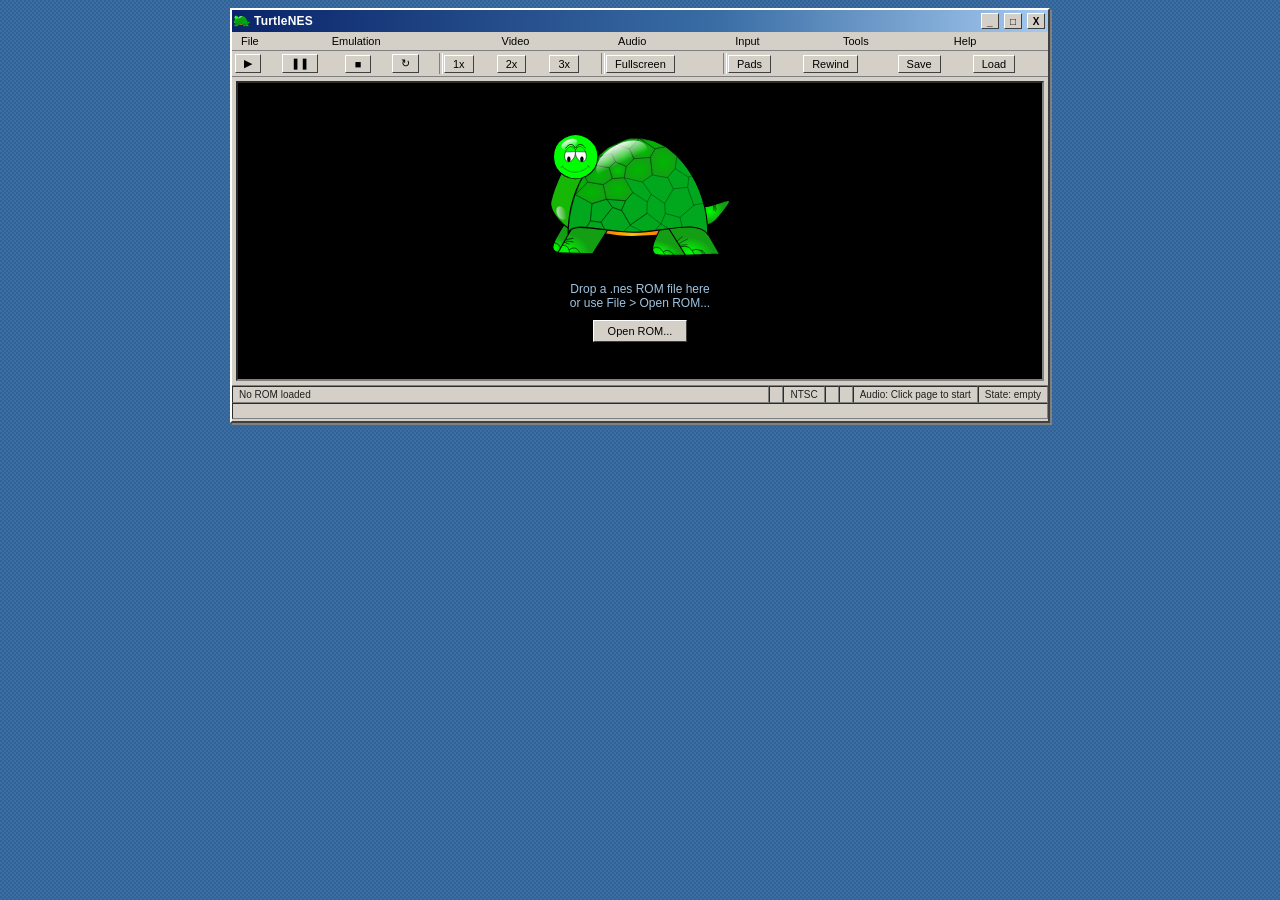
<file: index.html>
<!DOCTYPE html>
<html lang="en">
<head>
<meta charset="UTF-8">
<meta name="viewport" content="width=device-width, initial-scale=1.0">
<title>TurtleNES</title>
<link rel="icon" type="image/svg+xml" href="assets/favicon.svg">
<link rel="stylesheet" href="style.css">
</head>
<body>

<div id="app-window">

  <!-- Title bar -->
  <table class="titlebar" cellspacing="0" cellpadding="0"><tr>
    <td class="titlebar-icon"><img src="assets/favicon.svg" width="16" height="16" alt=""></td>
    <td class="titlebar-text">TurtleNES</td>
    <td class="titlebar-btns">
      <span class="tbtn" id="btn-minimize">_</span>
      <span class="tbtn" id="btn-maximize">&#9633;</span>
      <span class="tbtn tbtn-close" id="btn-about-close" title="About">X</span>
    </td>
  </tr></table>

  <!-- Menu bar -->
  <table class="menubar" cellspacing="0" cellpadding="0"><tr>
    <td class="menu-item" data-menu="file">File</td>
    <td class="menu-item" data-menu="emulation">Emulation</td>
    <td class="menu-item" data-menu="video">Video</td>
    <td class="menu-item" data-menu="audio">Audio</td>
    <td class="menu-item" data-menu="input">Input</td>
    <td class="menu-item" data-menu="tools">Tools</td>
    <td class="menu-item" data-menu="help">Help</td>
  </tr></table>

  <div class="dropdown" id="menu-file">
    <div class="dropdown-item" data-action="open-rom">Open ROM...<span class="shortcut">Ctrl+O</span></div>
    <div class="dropdown-item has-sub" data-sub="sub-recent">Open Recent<span class="arrow">&#9656;</span></div>
    <div class="dropdown-item" data-action="close-rom">Close ROM</div>
    <div class="dropdown-sep"></div>
    <div class="dropdown-item" data-action="save-state">Save State<span class="shortcut">F5</span></div>
    <div class="dropdown-item" data-action="load-state">Load State<span class="shortcut">F7</span></div>
    <div class="dropdown-item" data-action="delete-state">Delete Save State</div>
    <div class="dropdown-sep"></div>
    <div class="dropdown-item" data-action="export-state">Export Save State...</div>
    <div class="dropdown-item" data-action="import-state">Import Save State...</div>
    <div class="dropdown-sep"></div>
    <div class="dropdown-item" data-action="clear-sram">Clear Cartridge Save Data</div>
    <div class="dropdown-sep"></div>
    <div class="dropdown-item" data-action="exit">Exit</div>
  </div>
  <div class="dropdown" id="sub-recent"></div>

  <div class="dropdown" id="menu-emulation">
    <div class="dropdown-item" data-action="run">Run<span class="shortcut">F1</span></div>
    <div class="dropdown-item" data-action="pause">Pause<span class="shortcut">F2</span></div>
    <div class="dropdown-item" data-action="reset">Reset<span class="shortcut">F3</span></div>
    <div class="dropdown-item" data-action="stop">Stop</div>
    <div class="dropdown-item" data-action="frame-advance">Frame Advance<span class="shortcut">F4</span></div>
    <div class="dropdown-sep"></div>
    <div class="dropdown-item has-sub" data-sub="sub-speed">Speed<span class="arrow">&#9656;</span></div>
    <div class="dropdown-item" data-action="open-rewind">Rewind...<span class="shortcut">Backspace</span></div>
    <div class="dropdown-item" data-action="open-cheats">Cheats...</div>
    <div class="dropdown-sep"></div>
    <div class="dropdown-item" data-action="open-cpucompat">CPU Compatibility...</div>
  </div>
  <div class="dropdown" id="sub-speed">
    <div class="dropdown-item radio" data-action="speed" data-value="0.5" data-state="speed:0.5"><span class="chk"></span>0.5x</div>
    <div class="dropdown-item radio" data-action="speed" data-value="1" data-state="speed:1"><span class="chk"></span>1x (normal)</div>
    <div class="dropdown-item radio" data-action="speed" data-value="2" data-state="speed:2"><span class="chk"></span>2x</div>
    <div class="dropdown-item radio" data-action="speed" data-value="4" data-state="speed:4"><span class="chk"></span>4x</div>
    <div class="dropdown-sep"></div>
    <div class="dropdown-item" data-action="speed-more">More...</div>
  </div>

  <div class="dropdown" id="menu-video">
    <div class="dropdown-item radio" data-action="scale" data-value="1" data-state="scale:1"><span class="chk"></span>Scale 1x</div>
    <div class="dropdown-item radio" data-action="scale" data-value="2" data-state="scale:2"><span class="chk"></span>Scale 2x</div>
    <div class="dropdown-item radio" data-action="scale" data-value="3" data-state="scale:3"><span class="chk"></span>Scale 3x</div>
    <div class="dropdown-item radio" data-action="scale" data-value="4" data-state="scale:4"><span class="chk"></span>Scale 4x</div>
    <div class="dropdown-sep"></div>
    <div class="dropdown-item" data-action="fullscreen">Fullscreen<span class="shortcut">F11</span></div>
    <div class="dropdown-item has-sub" data-sub="sub-fsmode">Fullscreen Mode<span class="arrow">&#9656;</span></div>
    <div class="dropdown-sep"></div>
    <div class="dropdown-item has-sub" data-sub="sub-filter">Filter<span class="arrow">&#9656;</span></div>
  </div>
  <div class="dropdown" id="sub-fsmode">
    <div class="dropdown-item radio" data-action="fsmode" data-value="normal" data-state="fsmode:normal"><span class="chk"></span>Normal (current scale)</div>
    <div class="dropdown-item radio" data-action="fsmode" data-value="square" data-state="fsmode:square"><span class="chk"></span>Square (whole pixels)</div>
    <div class="dropdown-item radio" data-action="fsmode" data-value="aspect" data-state="fsmode:aspect"><span class="chk"></span>Keep Aspect Ratio</div>
    <div class="dropdown-item radio" data-action="fsmode" data-value="fill" data-state="fsmode:fill"><span class="chk"></span>Fill Screen</div>
  </div>
  <div class="dropdown" id="sub-filter">
    <div class="dropdown-item radio" data-action="filter" data-value="nearest" data-state="filter:nearest"><span class="chk"></span>Nearest</div>
    <div class="dropdown-item radio" data-action="filter" data-value="linear" data-state="filter:linear"><span class="chk"></span>Linear</div>
    <div class="dropdown-item radio" data-action="filter" data-value="scanlines" data-state="filter:scanlines"><span class="chk"></span>Scanlines</div>
    <div class="dropdown-item radio" data-action="filter" data-value="crt" data-state="filter:crt"><span class="chk"></span>CRT</div>
  </div>

  <div class="dropdown" id="menu-audio">
    <div class="dropdown-item check" data-action="toggle-mute" data-state="mute"><span class="chk"></span>Mute Audio</div>
    <div class="dropdown-sep"></div>
    <div class="dropdown-item novolume">Volume:
      <input type="range" id="volume-slider" min="0" max="100" value="70">
    </div>
  </div>

  <div class="dropdown" id="menu-input">
    <div class="dropdown-item" data-action="configure-p1">Configure Controller 1...</div>
    <div class="dropdown-item" data-action="configure-p2">Configure Controller 2...</div>
    <div class="dropdown-sep"></div>
    <div class="dropdown-item check" data-action="toggle-inputdisplay" data-state="inputdisplay"><span class="chk"></span>Input Display</div>
  </div>

  <div class="dropdown" id="menu-tools">
    <div class="dropdown-item" data-action="open-debugger">Debugger<span class="shortcut">F9</span></div>
    <div class="dropdown-item" data-action="open-memviewer">Memory Viewer</div>
    <div class="dropdown-item" data-action="open-ppuviewer">PPU Viewer</div>
    <div class="dropdown-item" data-action="open-patterntables">Pattern Tables</div>
    <div class="dropdown-item" data-action="open-nametables">Nametable Viewer</div>
    <div class="dropdown-item" data-action="open-disasm">CPU Disassembly</div>
    <div class="dropdown-sep"></div>
    <div class="dropdown-item" data-action="open-rominfo">ROM Information...</div>
  </div>

  <div class="dropdown" id="menu-help">
    <div class="dropdown-item" data-action="open-about">About TurtleNES</div>
    <div class="dropdown-item" data-action="open-docs">Documentation</div>
    <div class="dropdown-item" data-action="open-tutorial">Tutorial</div>
  </div>

  <!-- Toolbar -->
  <table class="toolbar" cellspacing="0" cellpadding="0"><tr>
    <td><button class="tool-btn" id="tb-run" title="Run">&#9654;</button></td>
    <td><button class="tool-btn" id="tb-pause" title="Pause">&#10074;&#10074;</button></td>
    <td><button class="tool-btn" id="tb-stop" title="Stop">&#9632;</button></td>
    <td><button class="tool-btn" id="tb-reset" title="Reset">&#8635;</button></td>
    <td class="toolbar-sep"></td>
    <td><button class="tool-btn scale-btn" data-scale="1">1x</button></td>
    <td><button class="tool-btn scale-btn" data-scale="2">2x</button></td>
    <td><button class="tool-btn scale-btn" data-scale="3">3x</button></td>
    <td class="toolbar-sep"></td>
    <td><button class="tool-btn" id="tb-fullscreen">Fullscreen</button></td>
    <td class="toolbar-sep"></td>
    <td><button class="tool-btn" id="tb-inputdisplay" title="Show or hide the controller input display">Pads</button></td>
    <td><button class="tool-btn" id="tb-rewind" title="Hold to rewind (or hold Backspace)">Rewind</button></td>
    <td><button class="tool-btn" id="tb-savestate" title="Save state (F5)">Save</button></td>
    <td><button class="tool-btn" id="tb-loadstate" title="Load state (F7)">Load</button></td>
  </tr></table>

  <!-- Viewport -->
  <div id="viewport-area">
    <div id="no-rom-screen">
      <img src="assets/turtle-hero.svg" width="180" height="150" alt="TurtleNES" id="hero-turtle" onerror="this.style.display='none'">
      <div id="drop-hint">
        Drop a .nes ROM file here<br>or use File &gt; Open ROM...
      </div>
      <button id="btn-open-rom-big">Open ROM...</button>
    </div>
    <div id="screen-wrap" style="display:none;">
      <div id="screen-stage" data-filter="nearest">
        <canvas id="screen" width="256" height="240"></canvas>
        <div id="screen-fx"></div>
      </div>
      <div id="screen-toast"></div>
    </div>
  </div>

  <!-- Status bar -->
  <table class="statusbar" cellspacing="0" cellpadding="0"><tr>
    <td id="status-rom">No ROM loaded</td>
    <td id="status-mapper"></td>
    <td id="status-region">NTSC</td>
    <td id="status-fps"></td>
    <td id="status-speed"></td>
    <td id="status-audio">Audio: On</td>
    <td id="status-state">State: empty</td>
  </tr></table>
  <div id="status-msg"></div>

</div>

<input type="file" id="file-input" accept=".nes" style="display:none;">
<input type="file" id="state-input" accept=".tnesstate,.json" style="display:none;">

<!-- ROM Information dialog -->
<div class="win-dialog" id="dlg-rominfo" style="display:none;">
  <table class="dialog-titlebar" cellspacing="0" cellpadding="0"><tr>
    <td class="dialog-title">ROM Information</td>
    <td class="dialog-close" data-close="dlg-rominfo">X</td>
  </tr></table>
  <div class="dialog-body">
    <table class="info-table">
      <tr><td class="info-label">Filename:</td><td id="info-filename">-</td></tr>
      <tr><td class="info-label">Format:</td><td id="info-format">-</td></tr>
      <tr><td class="info-label">Mapper:</td><td id="info-mapper">-</td></tr>
      <tr><td class="info-label">PRG ROM:</td><td id="info-prg">-</td></tr>
      <tr><td class="info-label">CHR ROM:</td><td id="info-chr">-</td></tr>
      <tr><td class="info-label">Mirroring:</td><td id="info-mirroring">-</td></tr>
      <tr><td class="info-label">Battery:</td><td id="info-battery">-</td></tr>
      <tr><td class="info-label">Trainer:</td><td id="info-trainer">-</td></tr>
    </table>
    <div class="dialog-buttons"><button data-close="dlg-rominfo">Close</button></div>
  </div>
</div>

<!-- Error dialog -->
<div class="win-dialog" id="dlg-error" style="display:none;">
  <table class="dialog-titlebar" cellspacing="0" cellpadding="0"><tr>
    <td class="dialog-title">TurtleNES</td>
    <td class="dialog-close" data-close="dlg-error">X</td>
  </tr></table>
  <div class="dialog-body">
    <div class="error-body">
      <div class="error-icon">!</div>
      <pre id="error-message"></pre>
    </div>
    <div class="dialog-buttons"><button data-close="dlg-error">OK</button></div>
  </div>
</div>

<!-- Debugger window -->
<div class="win-dialog debugger-dialog" id="dlg-debugger" style="display:none;">
  <table class="dialog-titlebar" cellspacing="0" cellpadding="0"><tr>
    <td class="dialog-title">CPU Debugger</td>
    <td class="dialog-close" data-close="dlg-debugger">X</td>
  </tr></table>
  <div class="dialog-body debugger-body">
    <table class="debugger-layout"><tr>
      <td class="debugger-disasm">
        <div class="panel-label">Disassembly</div>
        <div class="disasm-list" id="disasm-list"></div>
      </td>
      <td class="debugger-regs">
        <div class="panel-label">Registers</div>
        <table class="reg-table" id="reg-table">
          <tr><td>A</td><td id="reg-a">00</td></tr>
          <tr><td>X</td><td id="reg-x">00</td></tr>
          <tr><td>Y</td><td id="reg-y">00</td></tr>
          <tr><td>SP</td><td id="reg-sp">00</td></tr>
          <tr><td>PC</td><td id="reg-pc">0000</td></tr>
          <tr><td>P</td><td id="reg-p">00</td></tr>
        </table>
        <div class="panel-label">Flags</div>
        <div class="flags-row" id="flags-row"></div>
        <div class="panel-label">PPU</div>
        <table class="reg-table" id="ppu-reg-table">
          <tr><td>Scanline</td><td id="ppu-scanline">0</td></tr>
          <tr><td>Dot</td><td id="ppu-dot">0</td></tr>
          <tr><td>Frame</td><td id="ppu-frame">0</td></tr>
        </table>
      </td>
    </tr></table>
    <table class="debugger-toolbar"><tr>
      <td><button id="dbg-step">Step</button></td>
      <td><button id="dbg-run">Run</button></td>
      <td><button id="dbg-break">Break</button></td>
      <td><button id="dbg-reset">Reset</button></td>
      <td class="dbg-cycles">CPU Cycles: <span id="dbg-cycles">0</span></td>
    </tr></table>
  </div>
</div>

<!-- Memory viewer -->
<div class="win-dialog" id="dlg-memviewer" style="display:none;">
  <table class="dialog-titlebar" cellspacing="0" cellpadding="0"><tr>
    <td class="dialog-title">Memory Viewer</td>
    <td class="dialog-close" data-close="dlg-memviewer">X</td>
  </tr></table>
  <div class="dialog-body">
    <div class="mem-controls">
      Page: <input type="text" id="mem-page-input" value="0000" maxlength="4" size="5">
      <button id="mem-goto">Go</button>
    </div>
    <pre class="mem-view" id="mem-view"></pre>
  </div>
</div>

<!-- Pattern table viewer -->
<div class="win-dialog" id="dlg-patterntables" style="display:none;">
  <table class="dialog-titlebar" cellspacing="0" cellpadding="0"><tr>
    <td class="dialog-title">Pattern Tables</td>
    <td class="dialog-close" data-close="dlg-patterntables">X</td>
  </tr></table>
  <div class="dialog-body">
    <table><tr>
      <td><div class="panel-label">Table $0000</div><canvas id="pt-canvas-0" width="128" height="128"></canvas></td>
      <td><div class="panel-label">Table $1000</div><canvas id="pt-canvas-1" width="128" height="128"></canvas></td>
    </tr></table>
    <div class="panel-label">Palette</div>
    <div id="pt-palette-select"></div>
  </div>
</div>

<!-- Nametable viewer -->
<div class="win-dialog" id="dlg-nametables" style="display:none;">
  <table class="dialog-titlebar" cellspacing="0" cellpadding="0"><tr>
    <td class="dialog-title">Nametable Viewer</td>
    <td class="dialog-close" data-close="dlg-nametables">X</td>
  </tr></table>
  <div class="dialog-body">
    <canvas id="nt-canvas" width="512" height="480"></canvas>
  </div>
</div>

<!-- About dialog -->
<div class="win-dialog" id="dlg-about" style="display:none;">
  <table class="dialog-titlebar" cellspacing="0" cellpadding="0"><tr>
    <td class="dialog-title">About TurtleNES</td>
    <td class="dialog-close" data-close="dlg-about">X</td>
  </tr></table>
  <div class="dialog-body about-body">
    <img src="assets/turtle-logo.svg" width="80" height="66" alt="">
    <div>
      <p><b>TurtleNES v<span id="about-version">1.1</span></b></p>
      <p>A Nintendo Entertainment System emulator, written from scratch in JavaScript.</p>
      <p>No external emulator cores were used. The 6502 CPU, PPU, APU, and mappers are all implemented directly in this project.</p>
      <p>This program does not include or distribute any commercial ROM files. Please use your own legally obtained ROM dumps.</p>
    </div>
    <div class="dialog-buttons"><button data-close="dlg-about">OK</button></div>
  </div>
</div>

<!-- Generic message dialog -->
<div class="win-dialog" id="dlg-message" style="display:none;">
  <table class="dialog-titlebar" cellspacing="0" cellpadding="0"><tr>
    <td class="dialog-title" id="msg-title">TurtleNES</td>
    <td class="dialog-close" data-close="dlg-message">X</td>
  </tr></table>
  <div class="dialog-body">
    <div class="error-body">
      <div class="info-icon">i</div>
      <pre id="msg-text"></pre>
    </div>
    <div class="dialog-buttons"><button id="msg-ok">OK</button><button id="msg-cancel" data-close="dlg-message">Cancel</button></div>
  </div>
</div>

<!-- Input configuration dialog -->
<div class="win-dialog" id="dlg-input" style="display:none;">
  <table class="dialog-titlebar" cellspacing="0" cellpadding="0"><tr>
    <td class="dialog-title" id="input-title">Configure Controller 1</td>
    <td class="dialog-close" data-close="dlg-input">X</td>
  </tr></table>
  <div class="dialog-body">
    <div class="tab-row">
      <button class="tab-btn" id="tab-p1">Controller 1</button>
      <button class="tab-btn" id="tab-p2">Controller 2</button>
    </div>
    <table class="info-table" id="input-config-table"></table>
    <p class="input-hint" id="input-hint">Click a button name, then press the key to bind. Esc cancels.</p>
    <div class="dialog-buttons">
      <button id="input-defaults">Defaults</button>
      <button data-close="dlg-input">Close</button>
    </div>
  </div>
</div>

<!-- Input display (non-modal) -->
<div class="win-dialog" id="dlg-inputdisplay" style="display:none;">
  <table class="dialog-titlebar" cellspacing="0" cellpadding="0"><tr>
    <td class="dialog-title">Input Display</td>
    <td class="dialog-close" data-close="dlg-inputdisplay">X</td>
  </tr></table>
  <div class="dialog-body">
    <div id="pads-holder"></div>
  </div>
</div>

<!-- CPU compatibility dialog -->
<div class="win-dialog" id="dlg-cpucompat" style="display:none;">
  <table class="dialog-titlebar" cellspacing="0" cellpadding="0"><tr>
    <td class="dialog-title">CPU Compatibility</td>
    <td class="dialog-close" data-close="dlg-cpucompat">X</td>
  </tr></table>
  <div class="dialog-body">
    <fieldset class="group-box">
      <legend>Instruction set</legend>
      <label class="radio-line"><input type="radio" name="cpu-opcodes" id="cpu-official" value="official"> Official opcodes only</label>
      <label class="radio-line"><input type="radio" name="cpu-opcodes" id="cpu-unofficial" value="unofficial"> Enable undocumented opcodes</label>
    </fieldset>
    <p class="help-text">Undocumented opcodes are side effects of the 6502 design that the manufacturer never documented (LAX, SAX, DCP, ISC, SLO, RLA, SRE, RRA and others). A few games and test programs use them. Leave this on "Official opcodes only" unless a game needs the extras. With official-only mode, running an undocumented opcode halts the CPU.</p>
    <div class="dialog-buttons">
      <button id="cpu-apply">OK</button>
      <button data-close="dlg-cpucompat">Cancel</button>
    </div>
  </div>
</div>

<!-- Speed dialog -->
<div class="win-dialog" id="dlg-speed" style="display:none;">
  <table class="dialog-titlebar" cellspacing="0" cellpadding="0"><tr>
    <td class="dialog-title">Custom Speed</td>
    <td class="dialog-close" data-close="dlg-speed">X</td>
  </tr></table>
  <div class="dialog-body">
    <p>Emulation speed (0.1 to 10):</p>
    <p><input type="text" id="speed-input" size="6" value="1.0"> x</p>
    <p class="help-text">Audio is muted while the speed is not 1x.</p>
    <div class="dialog-buttons">
      <button id="speed-apply">OK</button>
      <button data-close="dlg-speed">Cancel</button>
    </div>
  </div>
</div>

<!-- Rewind dialog -->
<div class="win-dialog" id="dlg-rewind" style="display:none;">
  <table class="dialog-titlebar" cellspacing="0" cellpadding="0"><tr>
    <td class="dialog-title">Rewind</td>
    <td class="dialog-close" data-close="dlg-rewind">X</td>
  </tr></table>
  <div class="dialog-body">
    <label class="radio-line"><input type="checkbox" id="rewind-enabled"> Record rewind history while running</label>
    <p>History length:
      <select id="rewind-seconds">
        <option value="10">10 seconds</option>
        <option value="30">30 seconds</option>
        <option value="60">60 seconds</option>
        <option value="120">120 seconds</option>
      </select>
    </p>
    <div class="panel-label">Timeline</div>
    <input type="range" id="rewind-slider" min="0" max="0" value="0" style="width:300px;">
    <p id="rewind-info" class="help-text">No history yet.</p>
    <p class="help-text">Hold Backspace (or the Rewind toolbar button) to rewind. Drag the timeline to jump to a point, then press Run to continue from there.</p>
    <div class="dialog-buttons">
      <button id="rewind-run">Run</button>
      <button data-close="dlg-rewind">Close</button>
    </div>
  </div>
</div>

<!-- Cheats dialog -->
<div class="win-dialog" id="dlg-cheats" style="display:none;">
  <table class="dialog-titlebar" cellspacing="0" cellpadding="0"><tr>
    <td class="dialog-title">Cheats</td>
    <td class="dialog-close" data-close="dlg-cheats">X</td>
  </tr></table>
  <div class="dialog-body">
    <div class="cheat-list" id="cheat-list"></div>
    <p>Code: <input type="text" id="cheat-code" size="14" placeholder="0300:FF"> Name: <input type="text" id="cheat-label" size="16">
      <button id="cheat-add">Add</button></p>
    <p class="help-text" id="cheat-error"></p>
    <p class="help-text">Format: AAAA:VV writes hex value VV to address AAAA every frame. AAAA:VV?CC only writes while the byte currently equals CC. Addresses must be in work RAM ($0000-$1FFF) or cartridge RAM ($6000-$7FFF). Cheats never change the ROM and are not part of save states.</p>
    <div class="dialog-buttons"><button data-close="dlg-cheats">Close</button></div>
  </div>
</div>

<script type="module" src="js/main.js"></script>
</body>
</html>
</file>
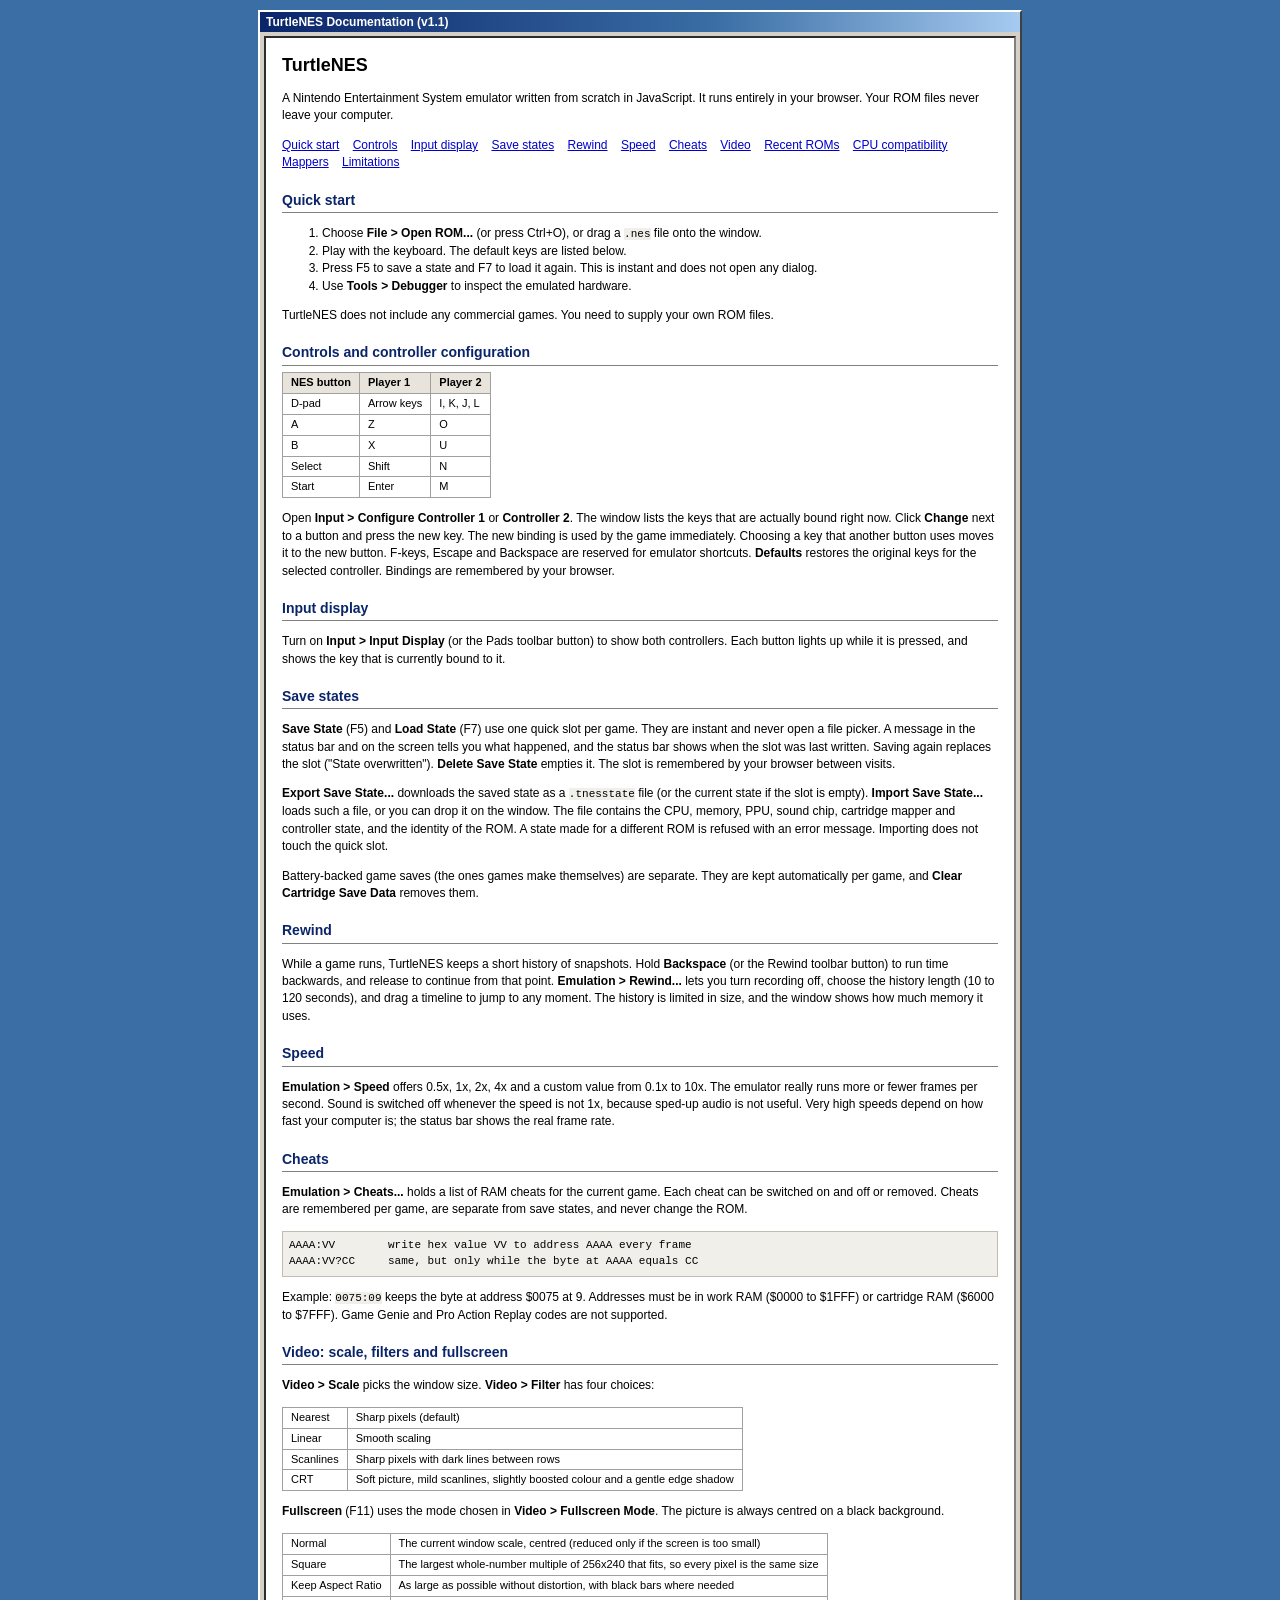
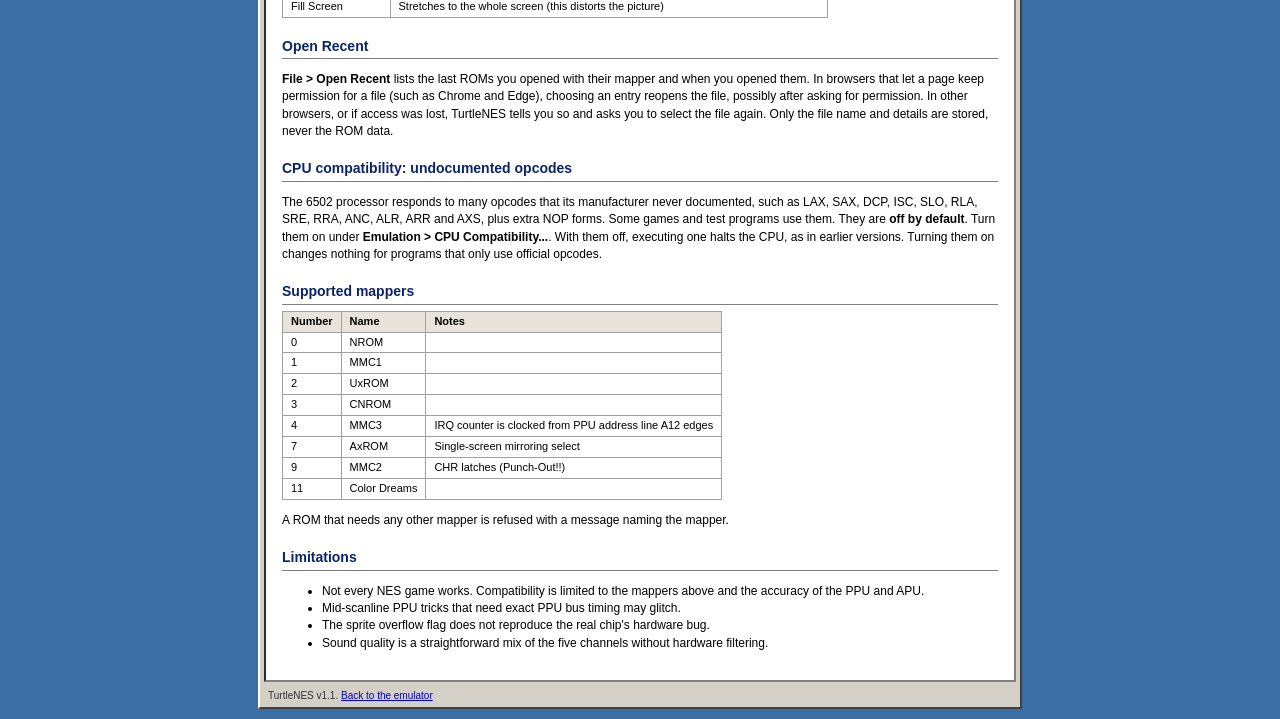
<file: docs.html>
<!DOCTYPE html>
<html lang="en">
<head>
<meta charset="UTF-8">
<title>TurtleNES Documentation</title>
<link rel="icon" type="image/svg+xml" href="assets/favicon.svg">
<style>
  body { margin: 0; padding: 10px; background: #3a6ea5; font-family: Tahoma, "MS Sans Serif", Geneva, Arial, sans-serif; font-size: 12px; color: #000; }
  #doc { max-width: 760px; margin: 0 auto; background: #d4d0c8; border: 2px solid #fff; border-right-color: #404040; border-bottom-color: #404040; }
  .bar { background: linear-gradient(to right, #0a246a, #3a6ea5 60%, #a6caf0); color: #fff; font-weight: bold; padding: 3px 6px; }
  .body { padding: 10px 16px 16px 16px; background: #fff; margin: 4px; border: 2px inset #808080; line-height: 1.45; }
  h1 { font-size: 18px; margin: 4px 0 8px 0; }
  h2 { font-size: 14px; margin: 18px 0 4px 0; padding-bottom: 2px; border-bottom: 1px solid #808080; color: #0a246a; }
  code, pre { font-family: "Courier New", monospace; font-size: 11px; background: #f0efe9; }
  pre { padding: 6px; border: 1px solid #c0bcb4; overflow-x: auto; }
  table { border-collapse: collapse; margin: 6px 0; }
  td, th { border: 1px solid #a0a0a0; padding: 2px 8px; font-size: 11px; text-align: left; }
  th { background: #e8e4dc; }
  a { color: #0000cc; }
  .toc a { margin-right: 10px; }
  .foot { padding: 4px 8px 6px 8px; font-size: 10px; color: #333; }
</style>
</head>
<body>
<div id="doc">
<div class="bar">TurtleNES Documentation (v1.1)</div>
<div class="body">

<h1>TurtleNES</h1>
<p>A Nintendo Entertainment System emulator written from scratch in JavaScript. It runs entirely in your browser. Your ROM files never leave your computer.</p>
<p class="toc">
<a href="#quick-start">Quick start</a>
<a href="#controls">Controls</a>
<a href="#input-display">Input display</a>
<a href="#save-states">Save states</a>
<a href="#rewind">Rewind</a>
<a href="#speed">Speed</a>
<a href="#cheats">Cheats</a>
<a href="#video">Video</a>
<a href="#recent">Recent ROMs</a>
<a href="#cpu">CPU compatibility</a>
<a href="#mappers">Mappers</a>
<a href="#limits">Limitations</a>
</p>

<h2 id="quick-start">Quick start</h2>
<ol>
<li>Choose <b>File &gt; Open ROM...</b> (or press Ctrl+O), or drag a <code>.nes</code> file onto the window.</li>
<li>Play with the keyboard. The default keys are listed below.</li>
<li>Press F5 to save a state and F7 to load it again. This is instant and does not open any dialog.</li>
<li>Use <b>Tools &gt; Debugger</b> to inspect the emulated hardware.</li>
</ol>
<p>TurtleNES does not include any commercial games. You need to supply your own ROM files.</p>

<h2 id="controls">Controls and controller configuration</h2>
<table>
<tr><th>NES button</th><th>Player 1</th><th>Player 2</th></tr>
<tr><td>D-pad</td><td>Arrow keys</td><td>I, K, J, L</td></tr>
<tr><td>A</td><td>Z</td><td>O</td></tr>
<tr><td>B</td><td>X</td><td>U</td></tr>
<tr><td>Select</td><td>Shift</td><td>N</td></tr>
<tr><td>Start</td><td>Enter</td><td>M</td></tr>
</table>
<p>Open <b>Input &gt; Configure Controller 1</b> or <b>Controller 2</b>. The window lists the keys that are actually bound right now. Click <b>Change</b> next to a button and press the new key. The new binding is used by the game immediately. Choosing a key that another button uses moves it to the new button. F-keys, Escape and Backspace are reserved for emulator shortcuts. <b>Defaults</b> restores the original keys for the selected controller. Bindings are remembered by your browser.</p>

<h2 id="input-display">Input display</h2>
<p>Turn on <b>Input &gt; Input Display</b> (or the Pads toolbar button) to show both controllers. Each button lights up while it is pressed, and shows the key that is currently bound to it.</p>

<h2 id="save-states">Save states</h2>
<p><b>Save State</b> (F5) and <b>Load State</b> (F7) use one quick slot per game. They are instant and never open a file picker. A message in the status bar and on the screen tells you what happened, and the status bar shows when the slot was last written. Saving again replaces the slot ("State overwritten"). <b>Delete Save State</b> empties it. The slot is remembered by your browser between visits.</p>
<p><b>Export Save State...</b> downloads the saved state as a <code>.tnesstate</code> file (or the current state if the slot is empty). <b>Import Save State...</b> loads such a file, or you can drop it on the window. The file contains the CPU, memory, PPU, sound chip, cartridge mapper and controller state, and the identity of the ROM. A state made for a different ROM is refused with an error message. Importing does not touch the quick slot.</p>
<p>Battery-backed game saves (the ones games make themselves) are separate. They are kept automatically per game, and <b>Clear Cartridge Save Data</b> removes them.</p>

<h2 id="rewind">Rewind</h2>
<p>While a game runs, TurtleNES keeps a short history of snapshots. Hold <b>Backspace</b> (or the Rewind toolbar button) to run time backwards, and release to continue from that point. <b>Emulation &gt; Rewind...</b> lets you turn recording off, choose the history length (10 to 120 seconds), and drag a timeline to jump to any moment. The history is limited in size, and the window shows how much memory it uses.</p>

<h2 id="speed">Speed</h2>
<p><b>Emulation &gt; Speed</b> offers 0.5x, 1x, 2x, 4x and a custom value from 0.1x to 10x. The emulator really runs more or fewer frames per second. Sound is switched off whenever the speed is not 1x, because sped-up audio is not useful. Very high speeds depend on how fast your computer is; the status bar shows the real frame rate.</p>

<h2 id="cheats">Cheats</h2>
<p><b>Emulation &gt; Cheats...</b> holds a list of RAM cheats for the current game. Each cheat can be switched on and off or removed. Cheats are remembered per game, are separate from save states, and never change the ROM.</p>
<pre>AAAA:VV        write hex value VV to address AAAA every frame
AAAA:VV?CC     same, but only while the byte at AAAA equals CC</pre>
<p>Example: <code>0075:09</code> keeps the byte at address $0075 at 9. Addresses must be in work RAM ($0000 to $1FFF) or cartridge RAM ($6000 to $7FFF). Game Genie and Pro Action Replay codes are not supported.</p>

<h2 id="video">Video: scale, filters and fullscreen</h2>
<p><b>Video &gt; Scale</b> picks the window size. <b>Video &gt; Filter</b> has four choices:</p>
<table>
<tr><td>Nearest</td><td>Sharp pixels (default)</td></tr>
<tr><td>Linear</td><td>Smooth scaling</td></tr>
<tr><td>Scanlines</td><td>Sharp pixels with dark lines between rows</td></tr>
<tr><td>CRT</td><td>Soft picture, mild scanlines, slightly boosted colour and a gentle edge shadow</td></tr>
</table>
<p><b>Fullscreen</b> (F11) uses the mode chosen in <b>Video &gt; Fullscreen Mode</b>. The picture is always centred on a black background.</p>
<table>
<tr><td>Normal</td><td>The current window scale, centred (reduced only if the screen is too small)</td></tr>
<tr><td>Square</td><td>The largest whole-number multiple of 256x240 that fits, so every pixel is the same size</td></tr>
<tr><td>Keep Aspect Ratio</td><td>As large as possible without distortion, with black bars where needed</td></tr>
<tr><td>Fill Screen</td><td>Stretches to the whole screen (this distorts the picture)</td></tr>
</table>

<h2 id="recent">Open Recent</h2>
<p><b>File &gt; Open Recent</b> lists the last ROMs you opened with their mapper and when you opened them. In browsers that let a page keep permission for a file (such as Chrome and Edge), choosing an entry reopens the file, possibly after asking for permission. In other browsers, or if access was lost, TurtleNES tells you so and asks you to select the file again. Only the file name and details are stored, never the ROM data.</p>

<h2 id="cpu">CPU compatibility: undocumented opcodes</h2>
<p>The 6502 processor responds to many opcodes that its manufacturer never documented, such as LAX, SAX, DCP, ISC, SLO, RLA, SRE, RRA, ANC, ALR, ARR and AXS, plus extra NOP forms. Some games and test programs use them. They are <b>off by default</b>. Turn them on under <b>Emulation &gt; CPU Compatibility...</b>. With them off, executing one halts the CPU, as in earlier versions. Turning them on changes nothing for programs that only use official opcodes.</p>

<h2 id="mappers">Supported mappers</h2>
<table>
<tr><th>Number</th><th>Name</th><th>Notes</th></tr>
<tr><td>0</td><td>NROM</td><td></td></tr>
<tr><td>1</td><td>MMC1</td><td></td></tr>
<tr><td>2</td><td>UxROM</td><td></td></tr>
<tr><td>3</td><td>CNROM</td><td></td></tr>
<tr><td>4</td><td>MMC3</td><td>IRQ counter is clocked from PPU address line A12 edges</td></tr>
<tr><td>7</td><td>AxROM</td><td>Single-screen mirroring select</td></tr>
<tr><td>9</td><td>MMC2</td><td>CHR latches (Punch-Out!!)</td></tr>
<tr><td>11</td><td>Color Dreams</td><td></td></tr>
</table>
<p>A ROM that needs any other mapper is refused with a message naming the mapper.</p>

<h2 id="limits">Limitations</h2>
<ul>
<li>Not every NES game works. Compatibility is limited to the mappers above and the accuracy of the PPU and APU.</li>
<li>Mid-scanline PPU tricks that need exact PPU bus timing may glitch.</li>
<li>The sprite overflow flag does not reproduce the real chip's hardware bug.</li>
<li>Sound quality is a straightforward mix of the five channels without hardware filtering.</li>
</ul>

</div>
<div class="foot">TurtleNES v1.1. <a href="index.html">Back to the emulator</a></div>
</div>
</body>
</html>
</file>
<file: style.css>
/* TurtleNES style sheet
   Deliberately old: table layouts, small pixel fonts, beveled borders,
   flat grey panels. No CSS frameworks, no flexbox-as-a-look, no
   glassmorphism, no rounded corners on functional chrome. */

* { box-sizing: border-box; }

body {
  margin: 0;
  padding: 8px;
  background: #3a6ea5 url('data:image/svg+xml;utf8,<svg xmlns="http://www.w3.org/2000/svg" width="4" height="4"><rect width="4" height="4" fill="%233a6ea5"/><rect width="2" height="2" fill="%23336394"/><rect x="2" y="2" width="2" height="2" fill="%23336394"/></svg>');
  font-family: Tahoma, "MS Sans Serif", Geneva, Arial, sans-serif;
  font-size: 11px;
  color: #000000;
}

#app-window {
  max-width: 820px;
  margin: 0 auto;
  background: #d4d0c8;
  border: 2px solid #ffffff;
  border-right-color: #404040;
  border-bottom-color: #404040;
  box-shadow: 2px 2px 0 #808080;
}

/* Title bar */
.titlebar {
  width: 100%;
  background: linear-gradient(to right, #0a246a, #3a6ea5 60%, #a6caf0);
  color: #ffffff;
  font-weight: bold;
  height: 22px;
}
.titlebar-icon { width: 20px; text-align: center; }
.titlebar-icon img { vertical-align: middle; }
.titlebar-text { padding-left: 2px; font-size: 12px; letter-spacing: 0.2px; }
.titlebar-btns { text-align: right; white-space: nowrap; padding-right: 3px; }
.tbtn {
  display: inline-block;
  width: 18px; height: 16px;
  background: #d4d0c8;
  color: #000;
  border: 1px solid #ffffff;
  border-right-color: #404040;
  border-bottom-color: #404040;
  text-align: center;
  font-size: 10px;
  line-height: 16px;
  margin-left: 2px;
  cursor: default;
  font-family: Marlett, Tahoma, sans-serif;
}
.tbtn:active { border-color: #404040 #ffffff #ffffff #404040; }
.tbtn-close:hover { background: #c04040; color: #fff; }

/* Menu bar */
.menubar {
  width: 100%;
  background: #d4d0c8;
  border-bottom: 1px solid #808080;
}
.menu-item {
  padding: 3px 9px;
  cursor: default;
  font-size: 11px;
}
.menu-item:hover, .menu-item.open {
  background: #0a246a;
  color: #ffffff;
}

.dropdown {
  display: none;
  position: absolute;
  background: #d4d0c8;
  border: 1px solid #ffffff;
  border-right-color: #404040;
  border-bottom-color: #404040;
  box-shadow: 2px 2px 3px rgba(0,0,0,0.4);
  z-index: 100000;
  min-width: 190px;
  padding: 2px 0;
}
.dropdown.visible { display: block; }
.dropdown-item {
  padding: 3px 10px 3px 22px;
  cursor: default;
  white-space: nowrap;
  position: relative;
  font-size: 11px;
}
.dropdown-item:hover { background: #0a246a; color: #fff; }
.dropdown-item.disabled { color: #888; }
.dropdown-item.disabled:hover { background: none; color: #888; }
.dropdown-sep { border-top: 1px solid #808080; border-bottom: 1px solid #fff; margin: 3px 2px; }
.shortcut { position: absolute; right: 10px; color: #666; font-size: 10px; }
.dropdown-item:hover .shortcut { color: #ddd; }
.dropdown-item.checkbox .chk { position: absolute; left: 6px; }
.dropdown-item.novolume { padding-left: 10px; cursor: default; }

/* Toolbar */
.toolbar {
  width: 100%;
  background: #d4d0c8;
  border-bottom: 1px solid #808080;
  padding: 2px;
}
.toolbar td { padding: 1px; }
.tool-btn {
  font-family: Tahoma, sans-serif;
  font-size: 11px;
  background: #d4d0c8;
  border: 1px solid #ffffff;
  border-right-color: #404040;
  border-bottom-color: #404040;
  padding: 2px 8px;
  cursor: default;
  min-width: 26px;
}
.tool-btn:active { border-color: #404040 #ffffff #ffffff #404040; }
.toolbar-sep { width: 2px; border-left: 1px solid #808080; border-right: 1px solid #fff; }

/* Viewport */
#viewport-area {
  background: #000000;
  min-height: 300px;
  display: flex;
  align-items: center;
  justify-content: center;
  border: 2px inset #808080;
  margin: 4px;
  padding: 8px;
}
#no-rom-screen {
  text-align: center;
  color: #b8d8f0;
}
#drop-hint {
  font-size: 12px;
  margin: 10px 0;
  color: #a0c4e0;
}
#btn-open-rom-big {
  font-family: Tahoma, sans-serif;
  font-size: 11px;
  background: #d4d0c8;
  color: #000;
  border: 1px solid #ffffff;
  border-right-color: #404040;
  border-bottom-color: #404040;
  padding: 4px 14px;
  cursor: default;
}
#screen-wrap {
  background: #000;
  padding: 0;
  line-height: 0;
}
#screen {
  image-rendering: pixelated;
  image-rendering: -moz-crisp-edges;
  image-rendering: crisp-edges;
  background: #000;
  display: block;
}

/* Status bar */
.statusbar {
  width: 100%;
  border-top: 1px solid #808080;
}
.statusbar td {
  border: 1px inset #808080;
  padding: 2px 6px;
  font-size: 10px;
  color: #202020;
}
#status-rom { width: 45%; }
#status-mapper { width: 15%; }
#status-region { width: 10%; }
#status-fps { width: 15%; }
#status-speed { width: 15%; }

/* Generic dialog windows */
.win-dialog {
  position: fixed;
  top: 80px;
  left: 50%;
  transform: translateX(-50%);
  background: #d4d0c8;
  border: 2px solid #ffffff;
  border-right-color: #404040;
  border-bottom-color: #404040;
  box-shadow: 3px 3px 6px rgba(0,0,0,0.5);
  z-index: 2000;
  min-width: 300px;
}
.dialog-titlebar {
  width: 100%;
  background: linear-gradient(to right, #0a246a, #3a6ea5 60%, #a6caf0);
  color: #fff;
  font-weight: bold;
  height: 20px;
}
.dialog-title { padding-left: 5px; font-size: 11px; }
.dialog-close {
  width: 18px;
  text-align: center;
  background: #d4d0c8;
  color: #000;
  border: 1px solid #ffffff;
  border-right-color: #404040;
  border-bottom-color: #404040;
  cursor: default;
  margin-right: 2px;
  font-size: 10px;
}
.dialog-body { padding: 10px; font-size: 11px; }
.dialog-buttons { text-align: right; margin-top: 10px; }
.dialog-buttons button, .mem-controls button, #dbg-step, #dbg-run, #dbg-break, #dbg-reset {
  font-family: Tahoma, sans-serif;
  font-size: 11px;
  background: #d4d0c8;
  border: 1px solid #ffffff;
  border-right-color: #404040;
  border-bottom-color: #404040;
  padding: 3px 12px;
  margin-left: 6px;
  cursor: default;
}

.info-table { border-collapse: collapse; }
.info-table td { padding: 2px 6px; font-size: 11px; }
.info-label { font-weight: bold; text-align: right; width: 100px; }

.about-body { display: flex; gap: 12px; align-items: flex-start; }
.about-body p { margin: 3px 0; }

.error-body { display: flex; align-items: center; gap: 10px; }
.error-icon {
  width: 28px; height: 28px;
  background: #ffcc00;
  border: 2px solid #806000;
  border-radius: 50%;
  text-align: center;
  line-height: 26px;
  font-weight: bold;
  font-size: 16px;
  flex-shrink: 0;
}
#error-message { font-family: Tahoma, sans-serif; font-size: 11px; white-space: pre-wrap; margin: 0; }

.input-hint { font-size: 10px; color: #444; margin-top: 8px; }

/* Debugger */
.debugger-dialog { min-width: 560px; }
.debugger-layout { width: 100%; }
.debugger-disasm {
  width: 60%;
  vertical-align: top;
  border: 1px inset #808080;
  background: #fff;
  padding: 4px;
}
.debugger-regs { width: 40%; vertical-align: top; padding-left: 8px; }
.panel-label { font-weight: bold; font-size: 10px; margin: 4px 0 2px 0; color: #000; }
.disasm-list {
  font-family: "Courier New", monospace;
  font-size: 11px;
  height: 220px;
  overflow-y: auto;
  white-space: pre;
}
.disasm-line { padding: 1px 3px; }
.disasm-line.current { background: #000080; color: #fff; }
.reg-table { border-collapse: collapse; font-family: "Courier New", monospace; font-size: 11px; margin-bottom: 6px; }
.reg-table td { border: 1px solid #a0a0a0; padding: 1px 6px; background: #fff; }
.reg-table td:first-child { background: #e8e4dc; font-family: Tahoma, sans-serif; }
.flags-row { font-family: "Courier New", monospace; font-size: 11px; margin-bottom: 6px; }
.flag-chip {
  display: inline-block; width: 16px; text-align: center;
  border: 1px solid #a0a0a0; margin-right: 1px; background: #fff;
}
.flag-chip.set { background: #000080; color: #fff; }
.debugger-toolbar { width: 100%; margin-top: 8px; }
.debugger-toolbar td { padding-right: 4px; }
.dbg-cycles { font-family: "Courier New", monospace; font-size: 11px; padding-left: 10px; }

/* Memory viewer */
.mem-controls { margin-bottom: 6px; font-size: 11px; }
.mem-controls input { font-family: "Courier New", monospace; }
.mem-view {
  font-family: "Courier New", monospace;
  font-size: 11px;
  background: #fff;
  border: 1px inset #808080;
  padding: 4px;
  margin: 0;
  width: 480px;
  height: 260px;
  overflow-y: auto;
}

#pt-canvas-0, #pt-canvas-1, #nt-canvas {
  image-rendering: pixelated;
  border: 1px inset #808080;
  background: #000;
}
#pt-palette-select { margin-top: 6px; }
.pal-swatch {
  display: inline-block;
  width: 18px; height: 18px;
  border: 1px solid #404040;
  margin-right: 2px;
  cursor: default;
}
.pal-swatch.selected { outline: 2px solid #ff0000; }

/* ---- v1.1 additions ---- */

.dropdown-item.has-sub .arrow { position: absolute; right: 8px; }
.dropdown-item .chk {
  position: absolute; left: 7px; top: 50%;
  width: 8px; height: 8px; margin-top: -5px;
}
.dropdown-item.check .chk.on::before {
  content: ""; position: absolute; left: 1px; top: -1px;
  width: 3px; height: 7px;
  border-right: 2px solid currentColor; border-bottom: 2px solid currentColor;
  transform: rotate(40deg);
}
.dropdown-item.radio .chk.on::before {
  content: ""; position: absolute; left: 1px; top: 1px;
  width: 6px; height: 6px; background: currentColor; border-radius: 50%;
}
.dropdown-item.recent-item { padding-right: 14px; }
.recent-meta { color: #666; font-size: 10px; margin-left: 10px; }
.dropdown-item:hover .recent-meta { color: #ddd; }

#screen-wrap { position: relative; }
#screen-stage { position: relative; line-height: 0; background: #000; }
#screen-stage canvas { width: 100%; height: 100%; display: block; background: #000; }
#screen-stage[data-filter="nearest"] canvas,
#screen-stage[data-filter="scanlines"] canvas { image-rendering: pixelated; image-rendering: crisp-edges; }
#screen-stage[data-filter="linear"] canvas { image-rendering: auto; }
#screen-stage[data-filter="crt"] canvas {
  image-rendering: auto;
  filter: contrast(1.08) saturate(1.15) brightness(1.04);
}
#screen-fx { position: absolute; left: 0; top: 0; right: 0; bottom: 0; pointer-events: none; display: none; }
#screen-stage[data-filter="scanlines"] #screen-fx,
#screen-stage[data-filter="crt"] #screen-fx {
  display: block;
  background-image: linear-gradient(to bottom, rgba(0,0,0,0) 0, rgba(0,0,0,0) 55%, rgba(0,0,0,0.30) 55%, rgba(0,0,0,0.30) 100%);
  background-size: 100% var(--row, 3px);
}
#screen-stage[data-filter="crt"] #screen-fx {
  background-image:
    radial-gradient(ellipse at center, rgba(0,0,0,0) 62%, rgba(0,0,0,0.38) 100%),
    linear-gradient(to bottom, rgba(0,0,0,0) 0, rgba(0,0,0,0) 60%, rgba(0,0,0,0.22) 60%, rgba(0,0,0,0.22) 100%);
  background-size: 100% 100%, 100% var(--row, 3px);
}

#screen-toast {
  position: absolute; left: 6px; top: 6px;
  background: #ffffe1; color: #000; border: 1px solid #000;
  font-size: 11px; padding: 2px 6px; display: none; line-height: normal;
  pointer-events: none;
}

#screen-wrap:fullscreen, #screen-wrap:-webkit-full-screen {
  width: 100vw; height: 100vh; background: #000;
  display: flex; align-items: center; justify-content: center;
}

#status-msg {
  border: 1px inset #808080; margin: 0 0 2px 0; padding: 2px 6px;
  font-size: 10px; min-height: 16px; color: #000080;
}
.statusbar td { white-space: nowrap; }
#status-rom { width: auto; }
#status-mapper, #status-region, #status-fps, #status-speed, #status-audio, #status-state { width: 1%; }

.info-icon {
  width: 28px; height: 28px; background: #3a6ea5; border: 2px solid #0a246a; color: #fff;
  border-radius: 50%; text-align: center; line-height: 26px; font-weight: bold;
  font-family: "Times New Roman", serif; font-size: 16px; flex-shrink: 0;
}
#msg-text { font-family: Tahoma, sans-serif; font-size: 11px; white-space: pre-wrap; margin: 0; max-width: 340px; }
.help-text { font-size: 10px; color: #333; max-width: 360px; margin: 6px 0; }
.group-box { border: 2px groove #ffffff; margin: 0 0 6px 0; padding: 6px 10px; }
.group-box legend { padding: 0 4px; }
.radio-line { display: block; margin: 3px 0; }

.tab-row { margin-bottom: 6px; }
.tab-btn {
  font-family: Tahoma, sans-serif; font-size: 11px; background: #d4d0c8;
  border: 1px solid #ffffff; border-right-color: #404040; border-bottom-color: #404040;
  padding: 3px 12px; margin-right: 2px; cursor: default;
}
.tab-btn.active { border-color: #404040 #ffffff #ffffff #404040; font-weight: bold; }
#input-config-table button {
  font-family: Tahoma, sans-serif; font-size: 11px; background: #d4d0c8;
  border: 1px solid #ffffff; border-right-color: #404040; border-bottom-color: #404040;
  padding: 2px 10px; min-width: 130px; text-align: left; cursor: default;
}
#input-config-table button.waiting { background: #ffffe1; border-color: #404040 #ffffff #ffffff #404040; }
#input-config-table td.bound-keys { min-width: 170px; }

.cheat-list { border: 1px inset #808080; background: #fff; height: 120px; overflow-y: auto; margin-bottom: 6px; min-width: 430px; }
.cheat-row { padding: 2px 4px; border-bottom: 1px solid #e8e4dc; font-size: 11px; }
.cheat-row.off { color: #808080; }
.cheat-row code { font-family: "Courier New", monospace; margin: 0 8px; }
.cheat-row button { font-size: 10px; margin-left: 6px; float: right; }
.cheat-empty { color: #808080; padding: 6px; }
#cheat-error { color: #a00000; min-height: 12px; }
#cheat-add, #rewind-run, #cpu-apply, #speed-apply, #msg-ok, #input-defaults, .cheat-row button {
  font-family: Tahoma, sans-serif; font-size: 11px; background: #d4d0c8;
  border: 1px solid #ffffff; border-right-color: #404040; border-bottom-color: #404040;
  padding: 2px 10px; cursor: default;
}

/* Input display */
#pads-holder { display: flex; gap: 14px; }
.pad-box { border: 2px groove #ffffff; padding: 4px 6px 6px 6px; background: #c0bcb4; }
.pad-title { font-weight: bold; font-size: 10px; margin-bottom: 4px; }
.pad-grid { display: grid; grid-template-columns: repeat(3, 34px) 16px repeat(2, 38px) 10px repeat(2, 34px); grid-auto-rows: 26px; gap: 2px; align-items: stretch; }
.pad-btn {
  background: #d4d0c8; border: 1px solid #ffffff; border-right-color: #404040; border-bottom-color: #404040;
  font-size: 9px; text-align: center; line-height: 12px; padding-top: 2px; color: #000; overflow: hidden;
}
.pad-btn small { display: block; font-size: 8px; color: #555; line-height: 8px; }
.pad-btn.down { background: #000080; color: #fff; border-color: #404040 #ffffff #ffffff #404040; }
.pad-btn.down small { color: #c8d8ff; }
.pad-gap { visibility: hidden; }
</file>
